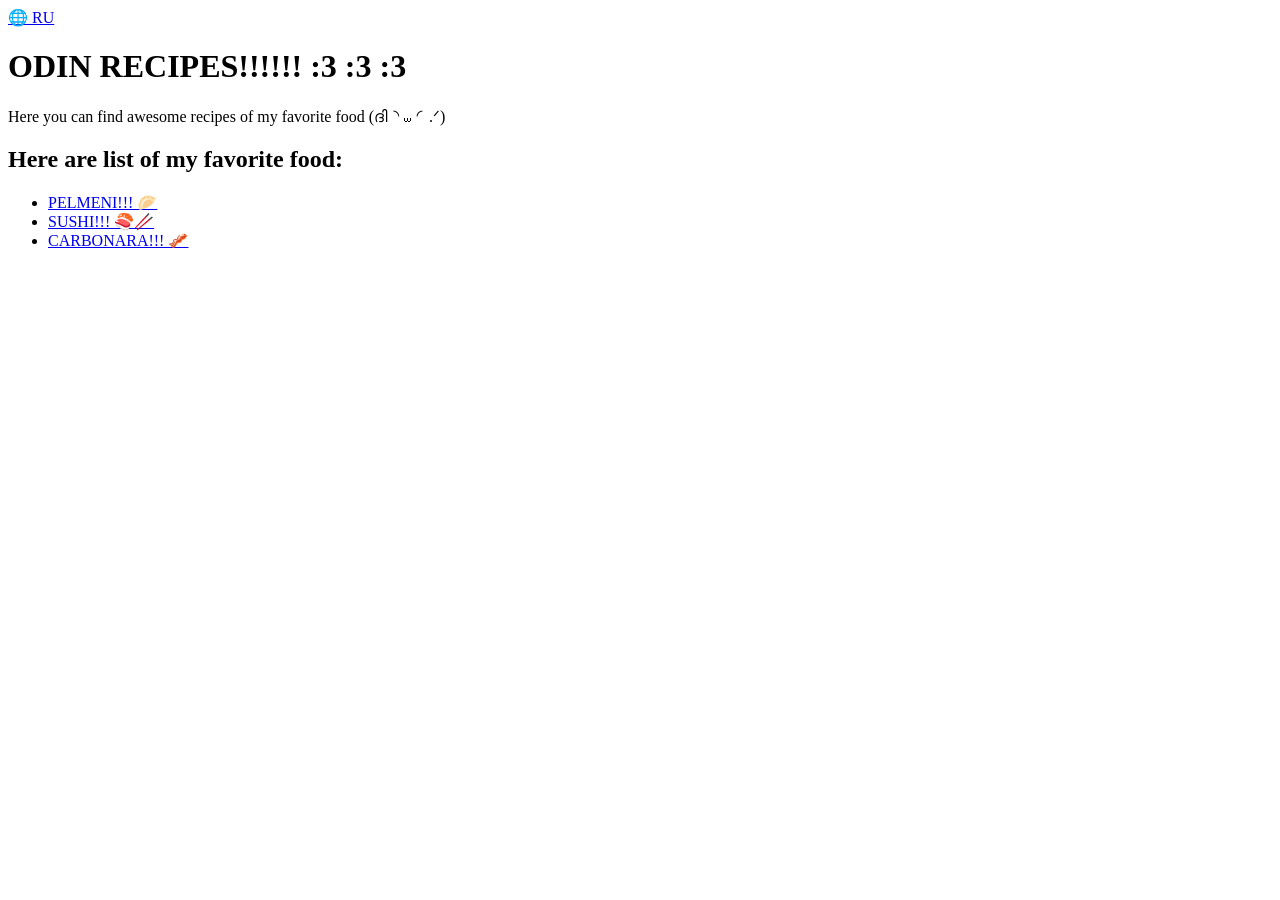
<file: index.html>
<!DOCTYPE html>
<html lang="en">
<head>
    <meta charset="UTF-8">
    <meta name="viewport" content="width=device-width, initial-scale=1.0">
    <title>Odin Recipes!!!!! :3</title>
</head>
<body>
    <a href="ru/index.html">🌐 RU</a>
    <h1>ODIN RECIPES!!!!!! :3 :3 :3</h1>
    <p>Here you can find awesome recipes of my favorite food (ദി◝ ⩊ ◜.ᐟ)</p>
    <h2>Here are list of my favorite food:</h2>
    <ul>
        <li><a href="recipes/pelmeni.html">PELMENI!!! 🥟</a></li>
        <li><a href="recipes/sushi.html">SUSHI!!! 🍣🥢</a></li>
        <li><a href="recipes/carbonara.html">CARBONARA!!! 🥓</a></li>
    </ul>
</body>
</html>
</file>
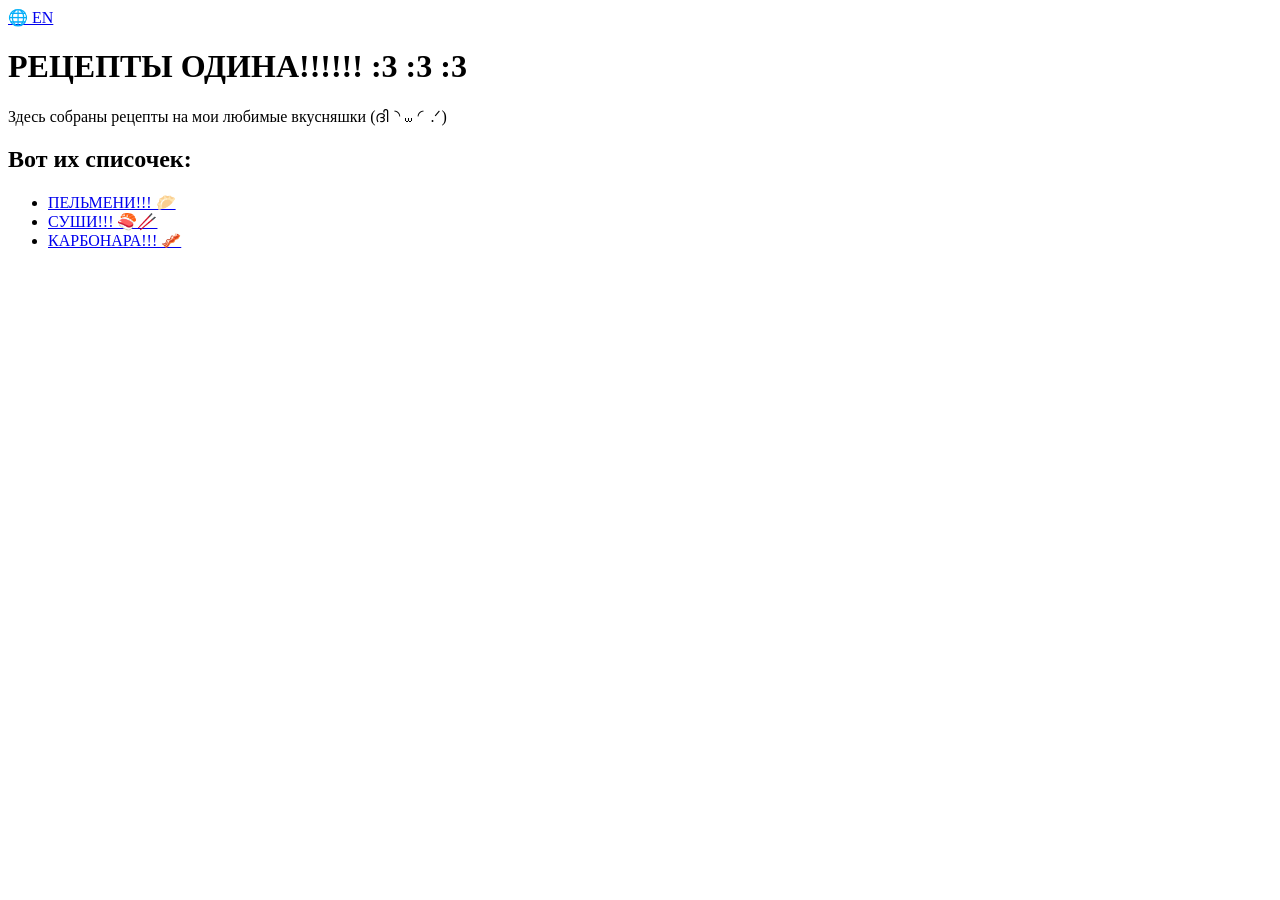
<file: ru/index.html>
<!DOCTYPE html>
<html lang="ru">
<head>
    <meta charset="UTF-8">
    <meta name="viewport" content="width=device-width, initial-scale=1.0">
    <title>Рецепты Одина!!!!! :3</title>
</head>
<body>
    <a href="../index.html">🌐 EN</a>
    <h1>РЕЦЕПТЫ ОДИНА!!!!!! :3 :3 :3</h1>
    <p>Здесь собраны рецепты на мои любимые вкусняшки (ദി◝ ⩊ ◜.ᐟ)</p>
    <h2>Вот их списочек:</h2>
    <ul>
        <li><a href="recipes/pelmeni.html">ПЕЛЬМЕНИ!!! 🥟</a></li>
        <li><a href="recipes/sushi.html">СУШИ!!! 🍣🥢</a></li>
        <li><a href="recipes/carbonara.html">КАРБОНАРА!!! 🥓</a></li>
    </ul>
</body>
</html>
</file>
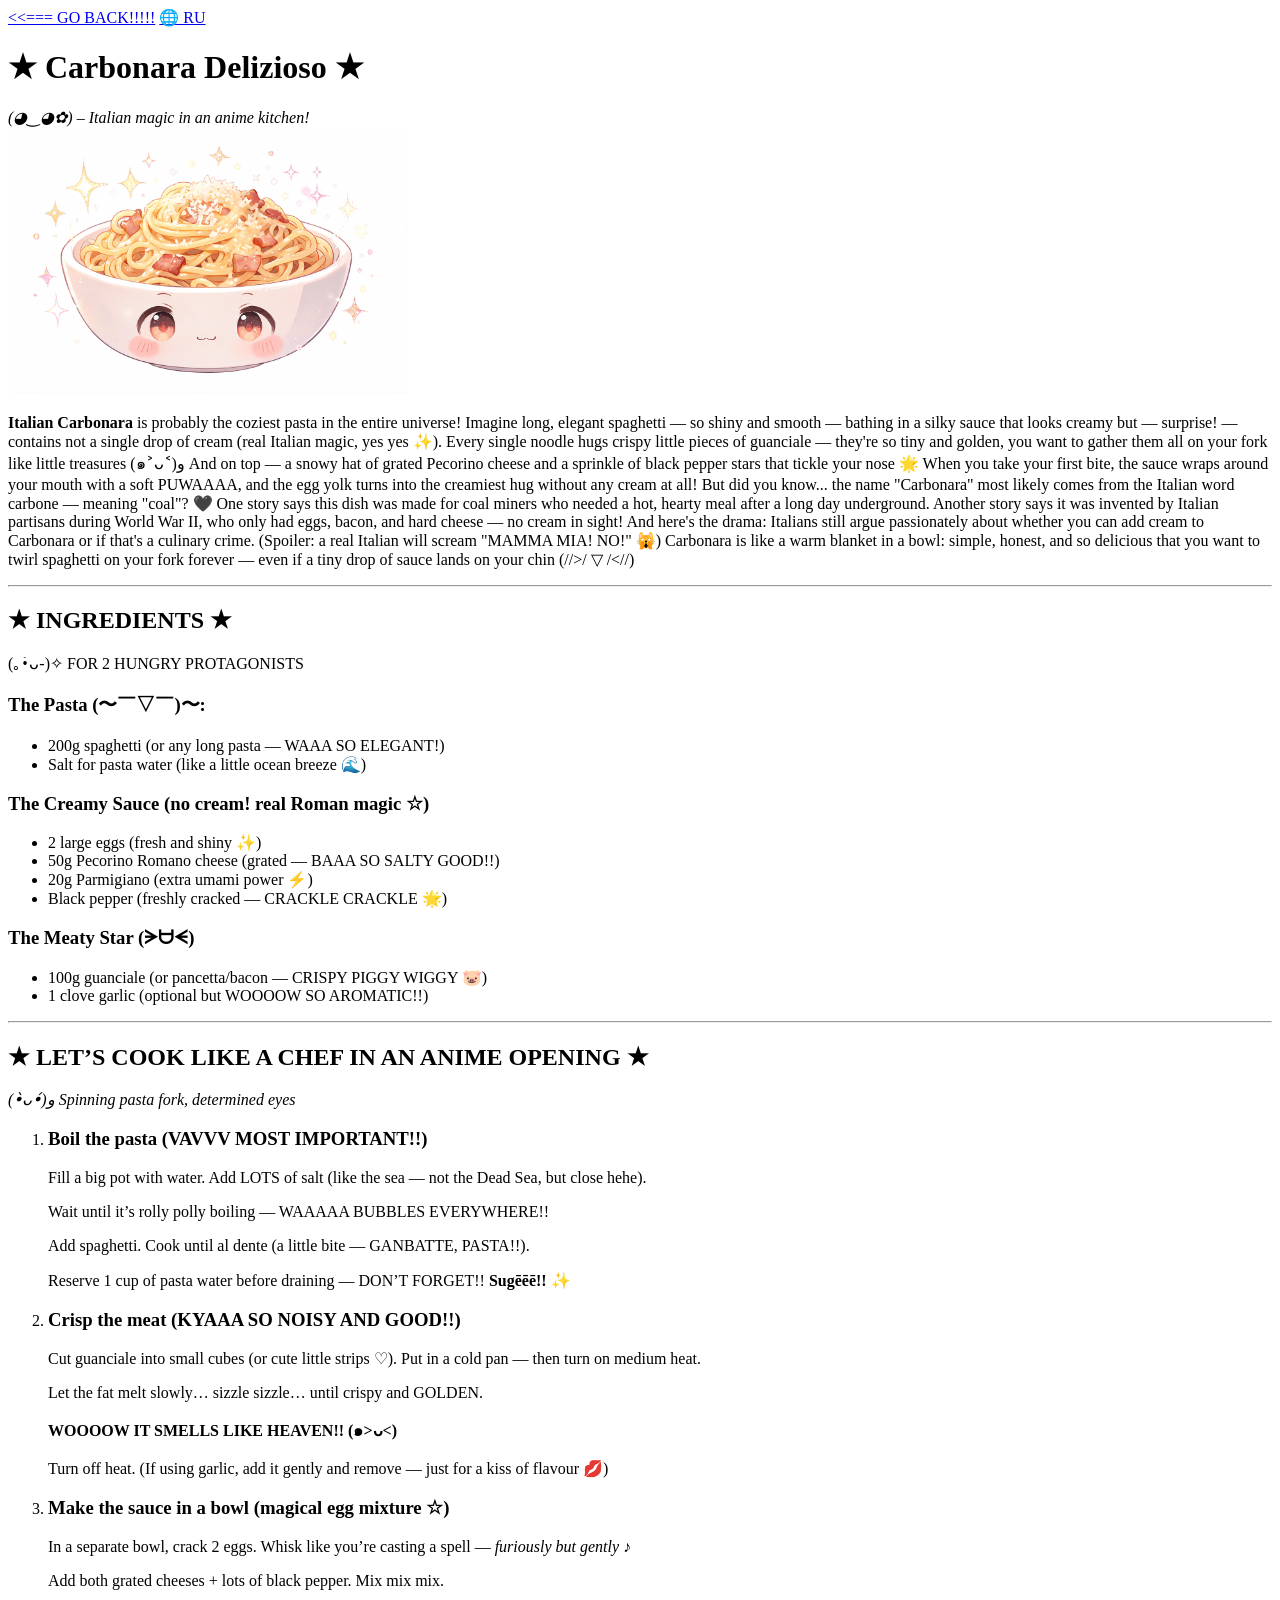
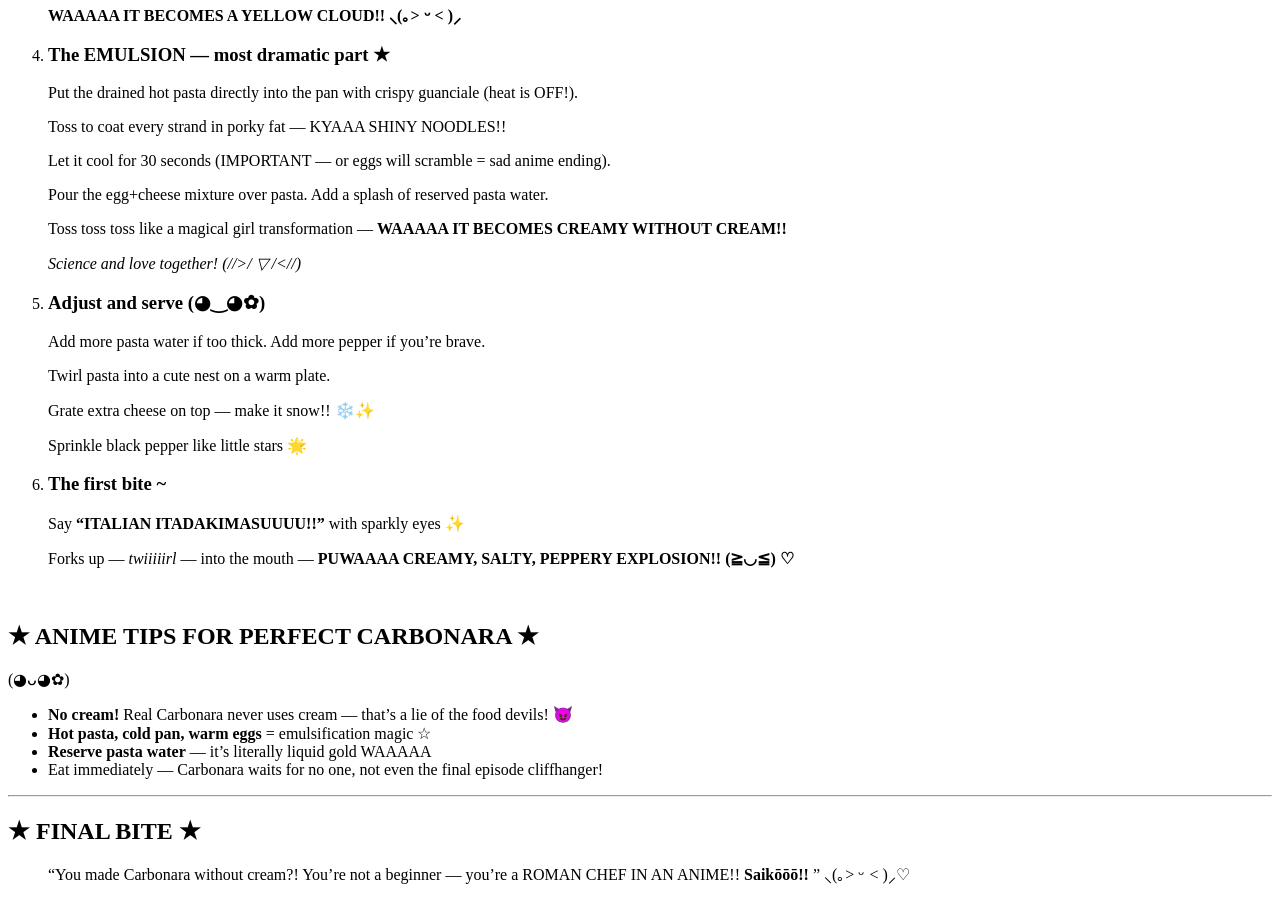
<file: recipes/carbonara.html>
<!DOCTYPE html>
<html lang="en">
<head>
    <meta charset="UTF-8">
    <meta name="viewport" content="width=device-width, initial-scale=1.0">
    <title>CARBONARA!!! 🥓</title>
</head>
<body>
    <a href="../index.html"> &lt;&lt;=== GO BACK!!!!!</a>
    <a href="../ru/recipes/carbonara.html">🌐 RU</a>
    <h1>★ Carbonara Delizioso ★</h1>
    <em>(◕‿◕✿) – Italian magic in an anime kitchen!</em>
    <br>
    <img src="../images/carbonara.png" width="400" alt="Cute anime carbonara!!!!~">
    <br>
    <p><strong>Italian Carbonara</strong> is probably the coziest pasta in the entire universe!
    Imagine long, elegant spaghetti — so shiny and smooth — bathing in a silky sauce that looks
    creamy but — surprise! — contains not a single drop of cream (real Italian magic, yes yes ✨).
    Every single noodle hugs crispy little pieces of guanciale — they're so tiny and golden, you
    want to gather them all on your fork like little treasures (๑˃ᴗ˂)ﻭ And on top — a snowy hat of
    grated Pecorino cheese and a sprinkle of black pepper stars that tickle your nose 🌟 When you
    take your first bite, the sauce wraps around your mouth with a soft PUWAAAA, and the egg yolk
    turns into the creamiest hug without any cream at all! But did you know... the name "Carbonara"
    most likely comes from the Italian word carbone — meaning "coal"? 🖤 One story says this dish
    was made for coal miners who needed a hot, hearty meal after a long day underground. Another
    story says it was invented by Italian partisans during World War II, who only had eggs, bacon,
    and hard cheese — no cream in sight! And here's the drama: Italians still argue passionately
    about whether you can add cream to Carbonara or if that's a culinary crime. (Spoiler: a real
    Italian will scream "MAMMA MIA! NO!" 🙀) Carbonara is like a warm blanket in a bowl: simple,
    honest, and so delicious that you want to twirl spaghetti on your fork forever — even if a
    tiny drop of sauce lands on your chin (&#47;&#47;&gt;&#47; ▽ &#47;&lt;&#47;&#47;)</p>
    
    <hr>

    <h2>★ INGREDIENTS ★</h2>
    <p>(｡•̀ᴗ-)✧ FOR 2 HUNGRY PROTAGONISTS</p>

    <h3>The Pasta (〜￣▽￣)〜:</h3>
    <ul>
        <li>200g spaghetti (or any long pasta — WAAA SO ELEGANT!)</li>
        <li>Salt for pasta water (like a little ocean breeze 🌊)</li>
    </ul>

    <h3>The Creamy Sauce (no cream! real Roman magic ☆)</h3>
    <ul>
        <li>2 large eggs (fresh and shiny ✨)</li>
        <li>50g Pecorino Romano cheese (grated — BAAA SO SALTY GOOD!!)</li>
        <li>20g Parmigiano (extra umami power ⚡)</li>
        <li>Black pepper (freshly cracked — CRACKLE CRACKLE 🌟)</li>
    </ul>

    <h3>The Meaty Star (ᗒᗨᗕ)</h3>
    <ul>
        <li>100g guanciale (or pancetta/bacon — CRISPY PIGGY WIGGY 🐷)</li>
        <li>1 clove garlic (optional but WOOOOW SO AROMATIC!!)</li>
    </ul>

    <hr>

    <h2>★ LET’S COOK LIKE A CHEF IN AN ANIME OPENING ★</h2>
    <p><em>(•̀ᴗ•́)و Spinning pasta fork, determined eyes</em></p>

    <ol>
        <li>
        <h3>Boil the pasta (VAVVV MOST IMPORTANT!!)</h3>
        <p>Fill a big pot with water. Add LOTS of salt (like the sea — not the Dead Sea, but close hehe).</p>
        <p>Wait until it’s rolly polly boiling — WAAAAA BUBBLES EVERYWHERE!!</p>
        <p>Add spaghetti. Cook until al dente (a little bite — GANBATTE, PASTA!!).</p>
        <p>Reserve 1 cup of pasta water before draining — DON’T FORGET!! <strong>Sugēēē!! ✨</strong></p>
        </li>
        <li>
        <h3>Crisp the meat (KYAAA SO NOISY AND GOOD!!)</h3>
        <p>Cut guanciale into small cubes (or cute little strips ♡). Put in a cold pan —
        then turn on medium heat.</p>
        <p>Let the fat melt slowly… sizzle sizzle… until crispy and GOLDEN.</p>
        <p><strong>WOOOOW IT SMELLS LIKE HEAVEN!! (๑&gt;ᴗ&lt;)</strong></p>
        <p>Turn off heat. (If using garlic, add it gently and remove — just for a kiss of flavour 💋)</p>
        </li>
        <li>
        <h3>Make the sauce in a bowl (magical egg mixture ☆)</h3>
        <p>In a separate bowl, crack 2 eggs. Whisk like you’re casting a spell — <em>furiously but gently ♪</em></p>
        <p>Add both grated cheeses + lots of black pepper. Mix mix mix.</p>
        <p><strong>WAAAAA IT BECOMES A YELLOW CLOUD!! ⸜(｡&gt; ᵕ &lt; )⸝</strong></p>
        </li>
        <li>
        <h3>The EMULSION — most dramatic part ★</h3>
        <p>Put the drained hot pasta directly into the pan with crispy guanciale (heat is OFF!).</p>
        <p>Toss to coat every strand in porky fat — KYAAA SHINY NOODLES!!</p>
        <p>Let it cool for 30 seconds (IMPORTANT — or eggs will scramble = sad anime ending).</p>
        <p>Pour the egg+cheese mixture over pasta. Add a splash of reserved pasta water.</p>
        <p>Toss toss toss like a magical girl transformation — <strong>WAAAAA IT BECOMES CREAMY WITHOUT CREAM!!</strong></p>
        <p><em>Science and love together! (&#47;&#47;&gt;&#47; ▽ &#47;&lt;&#47;&#47;)</em></p>
        </li>
        <li>
        <h3>Adjust and serve (◕‿◕✿)</h3>
        <p>Add more pasta water if too thick. Add more pepper if you’re brave.</p>
        <p>Twirl pasta into a cute nest on a warm plate.</p>
        <p>Grate extra cheese on top — make it snow!! ❄️✨</p>
        <p>Sprinkle black pepper like little stars 🌟</p>
        </li>
        <li>
        <h3>The first bite ~</h3>
        <p>Say <strong>“ITALIAN ITADAKIMASUUUU!!”</strong> with sparkly eyes ✨</p>
        <p>Forks up — <em>twiiiiirl</em> — into the mouth — <strong>PUWAAAA CREAMY, SALTY, PEPPERY EXPLOSION!! (≧◡≦) ♡</strong></p>
        </li>
    </ol>

    <br>

    <h2>★ ANIME TIPS FOR PERFECT CARBONARA ★</h2>
    <p>(◕ᴗ◕✿)</p>

    <ul>
        <li><strong>No cream!</strong> Real Carbonara never uses cream — that’s a lie of the food devils! 😈</li>
        <li><strong>Hot pasta, cold pan, warm eggs</strong> = emulsification magic ☆</li>
        <li><strong>Reserve pasta water</strong> — it’s literally liquid gold WAAAAA</li>
        <li>Eat immediately — Carbonara waits for no one, not even the final episode cliffhanger!</li>
    </ul>

    <hr>

    <h2>★ FINAL BITE ★</h2>
    <blockquote>“You made Carbonara without cream?! You’re not a beginner — you’re a ROMAN CHEF IN AN ANIME!!
    <strong>Saikōōō!!</strong> ” ⸜(｡&gt; ᵕ &lt; )⸝♡</blockquote>
</body>
</html>
</file>
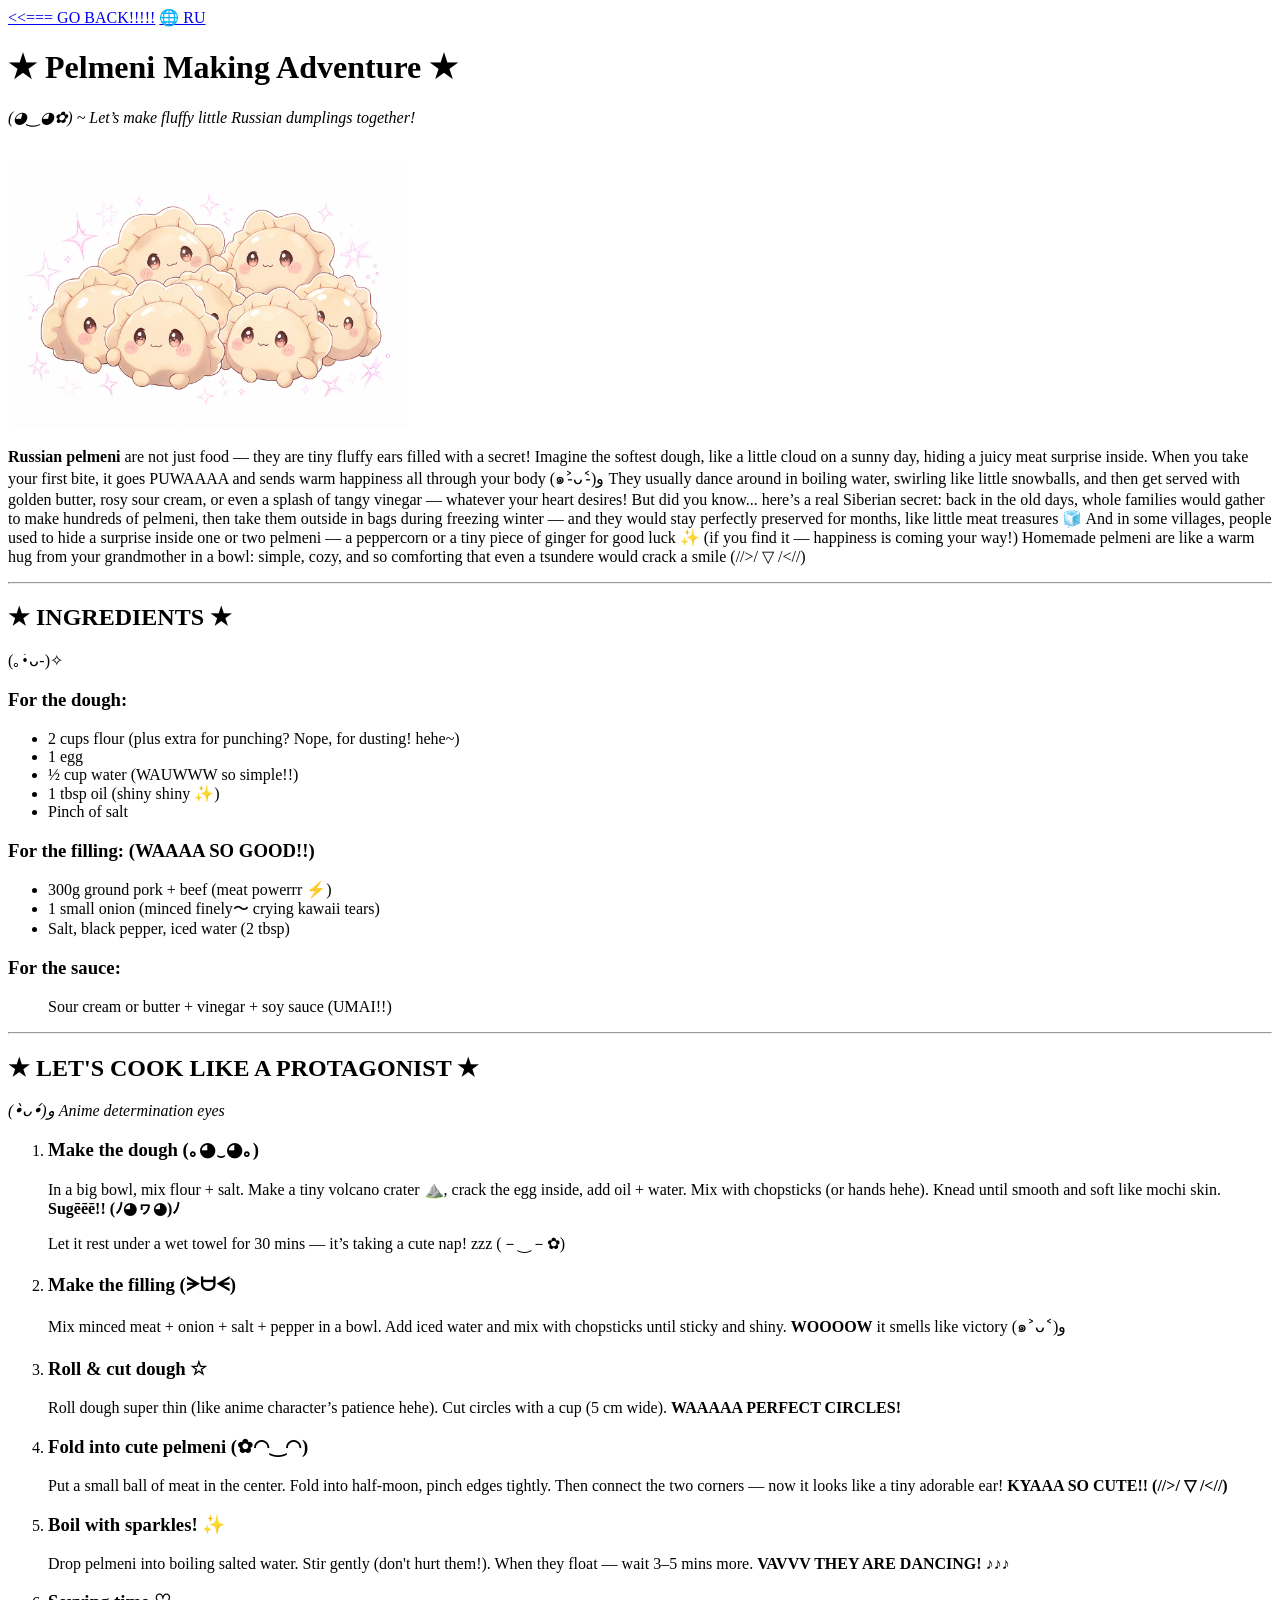
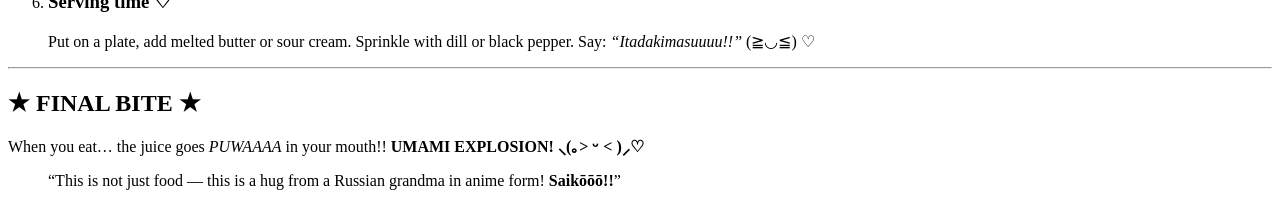
<file: recipes/pelmeni.html>
<!DOCTYPE html>
<html lang="en">
<head>
    <meta charset="UTF-8">
    <meta name="viewport" content="width=device-width, initial-scale=1.0">
    <title>PELMENI!!! 🥟</title>
</head>
<body>
    <a href="../index.html"> &lt;&lt;=== GO BACK!!!!!</a>
    <a href="../ru/recipes/pelmeni.html">🌐 RU</a>
    <h1>★ Pelmeni Making Adventure ★</h1>
    <p><em>(◕‿◕✿) ~ Let’s make fluffy little Russian dumplings together!</em></p>
    <br>
    <img src="../images/pelmeni.png" width="400" alt="Cute anime pelmeni!!!!!!~">
    <br>
    <p><strong>Russian pelmeni</strong> are not just food — they are tiny fluffy ears
    filled with a secret! Imagine the softest dough, like a little cloud on a sunny day,
    hiding a juicy meat surprise inside. When you take your first bite, it goes PUWAAAA
    and sends warm happiness all through your body (๑˃̵ᴗ˂̵)و They usually dance around in
    boiling water, swirling like little snowballs, and then get served with golden butter,
    rosy sour cream, or even a splash of tangy vinegar — whatever your heart desires!
    But did you know... here’s a real Siberian secret: back in the old days, whole families
    would gather to make hundreds of pelmeni, then take them outside in bags during freezing
    winter — and they would stay perfectly preserved for months, like little meat treasures
    🧊 And in some villages, people used to hide a surprise inside one or two pelmeni —
    a peppercorn or a tiny piece of ginger for good luck ✨ (if you find it — happiness is
    coming your way!) Homemade pelmeni are like a warm hug from your grandmother in a bowl:
    simple, cozy, and so comforting that even a tsundere would crack a smile (&#47;&#47;&gt;&#47; ▽ &#47;&lt;&#47;&#47;)</p>

    <hr>

    <h2>★ INGREDIENTS ★</h2>
    <p>(｡•̀ᴗ-)✧</p>

    <h3>For the dough:</h3>
    <ul>
        <li>2 cups flour (plus extra for punching? Nope, for dusting! hehe~)</li>
        <li>1 egg</li>
        <li>½ cup water (WAUWWW so simple!!)</li>
        <li>1 tbsp oil (shiny shiny ✨)</li>
        <li>Pinch of salt</li>
    </ul>

    <h3>For the filling: (WAAAA SO GOOD!!)</h3>
    <ul>
        <li>300g ground pork + beef (meat powerrr ⚡)</li>
        <li>1 small onion (minced finely〜 crying kawaii tears)</li>
        <li>Salt, black pepper, iced water (2 tbsp)</li>
    </ul>

    <h3>For the sauce:</h3>
    <ul>
        Sour cream or butter + vinegar + soy sauce (UMAI!!)
    </ul>

    <hr>

    <h2>★ LET'S COOK LIKE A PROTAGONIST ★</h2>
    <p><em>(•̀ᴗ•́)و Anime determination eyes</em></p>
    <ol>
        <li>
        <h3>Make the dough (｡◕‿◕｡)</h3>
        <p>In a big bowl, mix flour + salt. Make a tiny volcano crater ⛰️, crack the egg inside,
        add oil + water. Mix with chopsticks (or hands hehe). Knead until smooth and soft like
        mochi skin. <strong>Sugēēē!! (ﾉ◕ヮ◕)ﾉ</strong></p>
        <p>Let it rest under a wet towel for 30 mins — it’s taking a cute nap! zzz (－‿－✿)</p>
        </li>

        <li>
            <h3>Make the filling (ᗒᗨᗕ)</h3>
            <p>Mix minced meat + onion + salt + pepper in a bowl. Add iced water and mix with
            chopsticks until sticky and shiny. <strong>WOOOOW</strong> it smells like victory (๑˃ᴗ˂)ﻭ</p>
        </li>

        <li>
            <h3>Roll & cut dough ☆</h3>
            <p>Roll dough super thin (like anime character’s patience hehe). Cut circles
            with a cup (5 cm wide). <strong>WAAAAA PERFECT CIRCLES!</strong></p>
        </li>

        <li>
            <h3>Fold into cute pelmeni (✿◠‿◠)</h3>
            <p>Put a small ball of meat in the center. Fold into half-moon, pinch edges
            tightly. Then connect the two corners — now it looks like a tiny adorable ear!
            <strong>KYAAA SO CUTE!! (&#47;&#47;&gt;&#47; ▽ &#47;&lt;&#47;&#47;)</strong></p>
            <!-- Yeah this is actually how kaomoji (//>/ ▽ /<//) looks like -->
        </li>

        <li>
            <h3>Boil with sparkles! ✨</h3>
            <p>Drop pelmeni into boiling salted water. Stir gently (don't hurt them!).
            When they float — wait 3–5 mins more. <strong>VAVVV THEY ARE DANCING! ♪♪♪</strong></p>
        </li>

        <li>
            <h3>Serving time ♡</h3>
            <p>Put on a plate, add melted butter or sour cream. Sprinkle with dill or black pepper.
            Say: <em>“Itadakimasuuuu!!”</em> (≧◡≦) ♡</p>
        </li>
    </ol>

    <hr>

    <h2>★ FINAL BITE ★</h2>
    <p>When you eat… the juice goes <em>PUWAAAA</em> in your mouth!!
    <strong>UMAMI EXPLOSION! ⸜(｡&gt; ᵕ &lt; )⸝♡</strong></p>

    <blockquote>“This is not just food — this is a hug from a Russian grandma in anime form!
    <strong>Saikōōō!!</strong>”</blockquote>

</body>
</html>
</file>
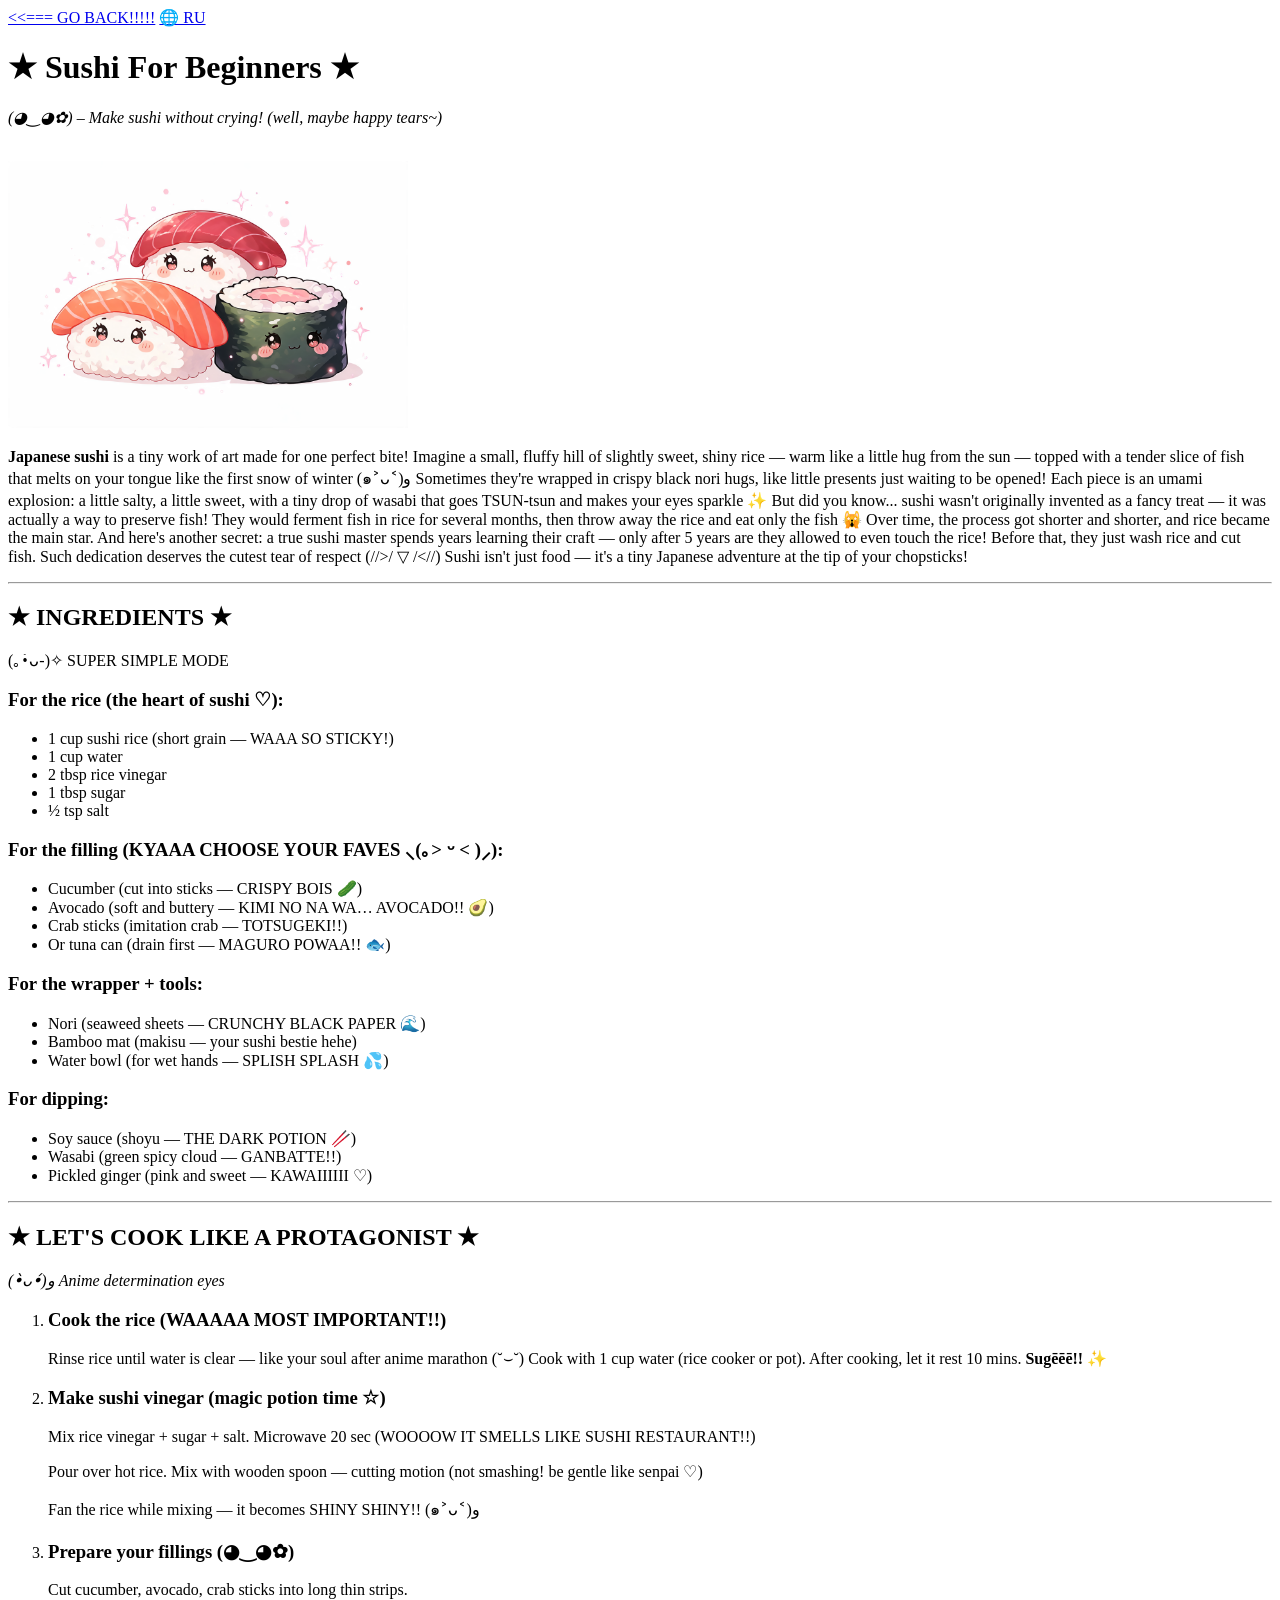
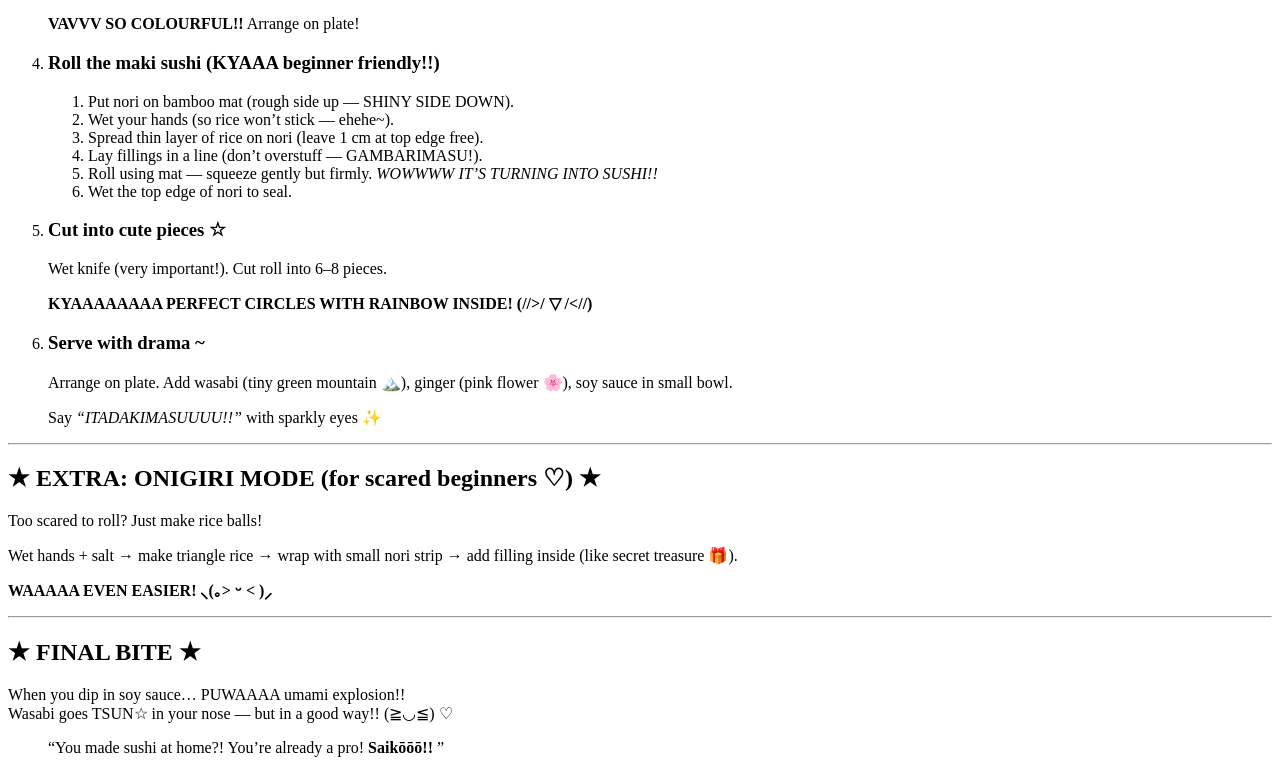
<file: recipes/sushi.html>
<!DOCTYPE html>
<html lang="en">
<head>
    <meta charset="UTF-8">
    <meta name="viewport" content="width=device-width, initial-scale=1.0">
    <title>SUSHI!!! 🍣🥢</title>
</head>
<body>
    <a href="../index.html"> &lt;&lt;=== GO BACK!!!!!</a>
    <a href="../ru/recipes/sushi.html">🌐 RU</a>
    <h1>★ Sushi For Beginners ★</h1>
    <p><em>(◕‿◕✿) – Make sushi without crying! (well, maybe happy tears~)</em></p>
    <br>
    <img src="../images/sushi.png" width="400" alt="Cute anime sushi!!!!!~">
    <br>
    <p><strong>Japanese sushi</strong> is a tiny work of art made for one perfect bite!
    Imagine a small, fluffy hill of slightly sweet, shiny rice — warm like a little hug
    from the sun — topped with a tender slice of fish that melts on your tongue like the
    first snow of winter (๑˃ᴗ˂)ﻭ Sometimes they're wrapped in crispy black nori hugs, like
    little presents just waiting to be opened! Each piece is an umami explosion: a little
    salty, a little sweet, with a tiny drop of wasabi that goes TSUN-tsun and makes your
    eyes sparkle ✨ But did you know... sushi wasn't originally invented as a fancy treat —
    it was actually a way to preserve fish! They would ferment fish in rice for several months,
    then throw away the rice and eat only the fish 🙀 Over time, the process got shorter and
    shorter, and rice became the main star. And here's another secret: a true sushi master
    spends years learning their craft — only after 5 years are they allowed to even touch the
    rice! Before that, they just wash rice and cut fish. Such dedication deserves the cutest
    tear of respect (&#47;&#47;&gt;&#47; ▽ &#47;&lt;&#47;&#47;) Sushi isn't just food — it's
    a tiny Japanese adventure at the tip of your chopsticks!</p>

    <hr>

    <h2>★ INGREDIENTS ★</h2>
    <p>(｡•̀ᴗ-)✧ SUPER SIMPLE MODE</p>

    <h3>For the rice (the heart of sushi ♡):</h3>
    <ul>
        <li>1 cup sushi rice (short grain — WAAA SO STICKY!)</li>
        <li>1 cup water</li>
        <li>2 tbsp rice vinegar</li>
        <li>1 tbsp sugar</li>
        <li>½ tsp salt</li>
    </ul>

    <h3>For the filling (KYAAA CHOOSE YOUR FAVES ⸜(｡&gt; ᵕ &lt; )⸝):</h3>
    <ul>
        <li>Cucumber (cut into sticks — CRISPY BOIS 🥒)</li>
        <li>Avocado (soft and buttery — KIMI NO NA WA… AVOCADO!! 🥑)</li>
        <li>Crab sticks (imitation crab — TOTSUGEKI!!)</li>
        <li>Or tuna can (drain first — MAGURO POWAA!! 🐟)</li>
    </ul>

    <h3>For the wrapper + tools:</h3>
    <ul>
        <li>Nori (seaweed sheets — CRUNCHY BLACK PAPER 🌊)</li>
        <li>Bamboo mat (makisu — your sushi bestie hehe)</li>
        <li>Water bowl (for wet hands — SPLISH SPLASH 💦)</li>
    </ul>

    <h3>For dipping:</h3>
    <ul>
        <li>Soy sauce (shoyu — THE DARK POTION 🥢)</li>
        <li>Wasabi (green spicy cloud — GANBATTE!!)</li>
        <li>Pickled ginger (pink and sweet — KAWAIIIIII ♡)</li>
    </ul>

    <hr>

    <h2>★ LET'S COOK LIKE A PROTAGONIST ★</h2>
    <p><em>(•̀ᴗ•́)و Anime determination eyes</em></p>
    <ol>
        <li>
        <h3>Cook the rice (WAAAAA MOST IMPORTANT!!)</h3>
        <p>Rinse rice until water is clear — like your soul after anime marathon (˘⌣˘)
        Cook with 1 cup water (rice cooker or pot). After cooking, let it rest 10 mins.
        <strong>Sugēēē!! ✨</strong></p>
        </li>

        <li>
        <h3>Make sushi vinegar (magic potion time ☆)</h3>
        <p>Mix rice vinegar + sugar + salt. Microwave 20 sec (WOOOOW IT SMELLS LIKE SUSHI RESTAURANT!!)</p>
        <p>Pour over hot rice. Mix with wooden spoon — cutting motion (not smashing! be gentle like senpai ♡)</p>
        <p>Fan the rice while mixing — it becomes SHINY SHINY!! (๑˃ᴗ˂)ﻭ</p>
        </li>

        <li>
        <h3>Prepare your fillings (◕‿◕✿)</h3>
        <p>Cut cucumber, avocado, crab sticks into long thin strips.</p>
        <p><strong>VAVVV SO COLOURFUL!!</strong> Arrange on plate!</p>
        </li>

        <li>
        <h3>Roll the maki sushi (KYAAA beginner friendly!!)</h3>
            <ol>
                <li>Put nori on bamboo mat (rough side up — SHINY SIDE DOWN).</li>
                <li>Wet your hands (so rice won’t stick — ehehe~).</li>
                <li>Spread thin layer of rice on nori (leave 1 cm at top edge free).</li>
                <li>Lay fillings in a line (don’t overstuff — GAMBARIMASU!).</li>
                <li>Roll using mat — squeeze gently but firmly. <em>WOWWWW IT’S TURNING INTO SUSHI!!</em></li>
                <li>Wet the top edge of nori to seal.</li>
            </ol>
        </li>

        <li>
        <h3>Cut into cute pieces ☆</h3>
        <p>Wet knife (very important!). Cut roll into 6–8 pieces.</p>
        <p><strong>KYAAAAAAAA PERFECT CIRCLES WITH RAINBOW INSIDE! (&#47;&#47;&gt;&#47; ▽ &#47;&lt;&#47;&#47;)</strong></p>
        </li>

        <li>
        <h3>Serve with drama ~</h3>
        <p>Arrange on plate. Add wasabi (tiny green mountain 🏔️), ginger (pink flower 🌸), soy sauce in small bowl.</p>
        <p>Say <em>“ITADAKIMASUUUU!!”</em> with sparkly eyes ✨</p>
        </li>
    </ol>

    <hr>

    <h2>★ EXTRA: ONIGIRI MODE (for scared beginners ♡) ★</h2>

    <p>Too scared to roll? Just make rice balls!</p>
    <p>Wet hands + salt → make triangle rice → wrap with small nori strip → add filling inside (like secret treasure 🎁).</p>
    <p><strong>WAAAAA EVEN EASIER! ⸜(｡&gt; ᵕ &lt; )⸝</strong></p>

    <hr>

    <h2>★ FINAL BITE ★</h2>
    <p>When you dip in soy sauce… PUWAAAA umami explosion!!<br>
    Wasabi goes TSUN☆ in your nose — but in a good way!! (≧◡≦) ♡</p>

    <blockquote>“You made sushi at home?! You’re already a pro! <strong>Saikōōō!!</strong> ”</blockquote>
</body>
</html>
</file>
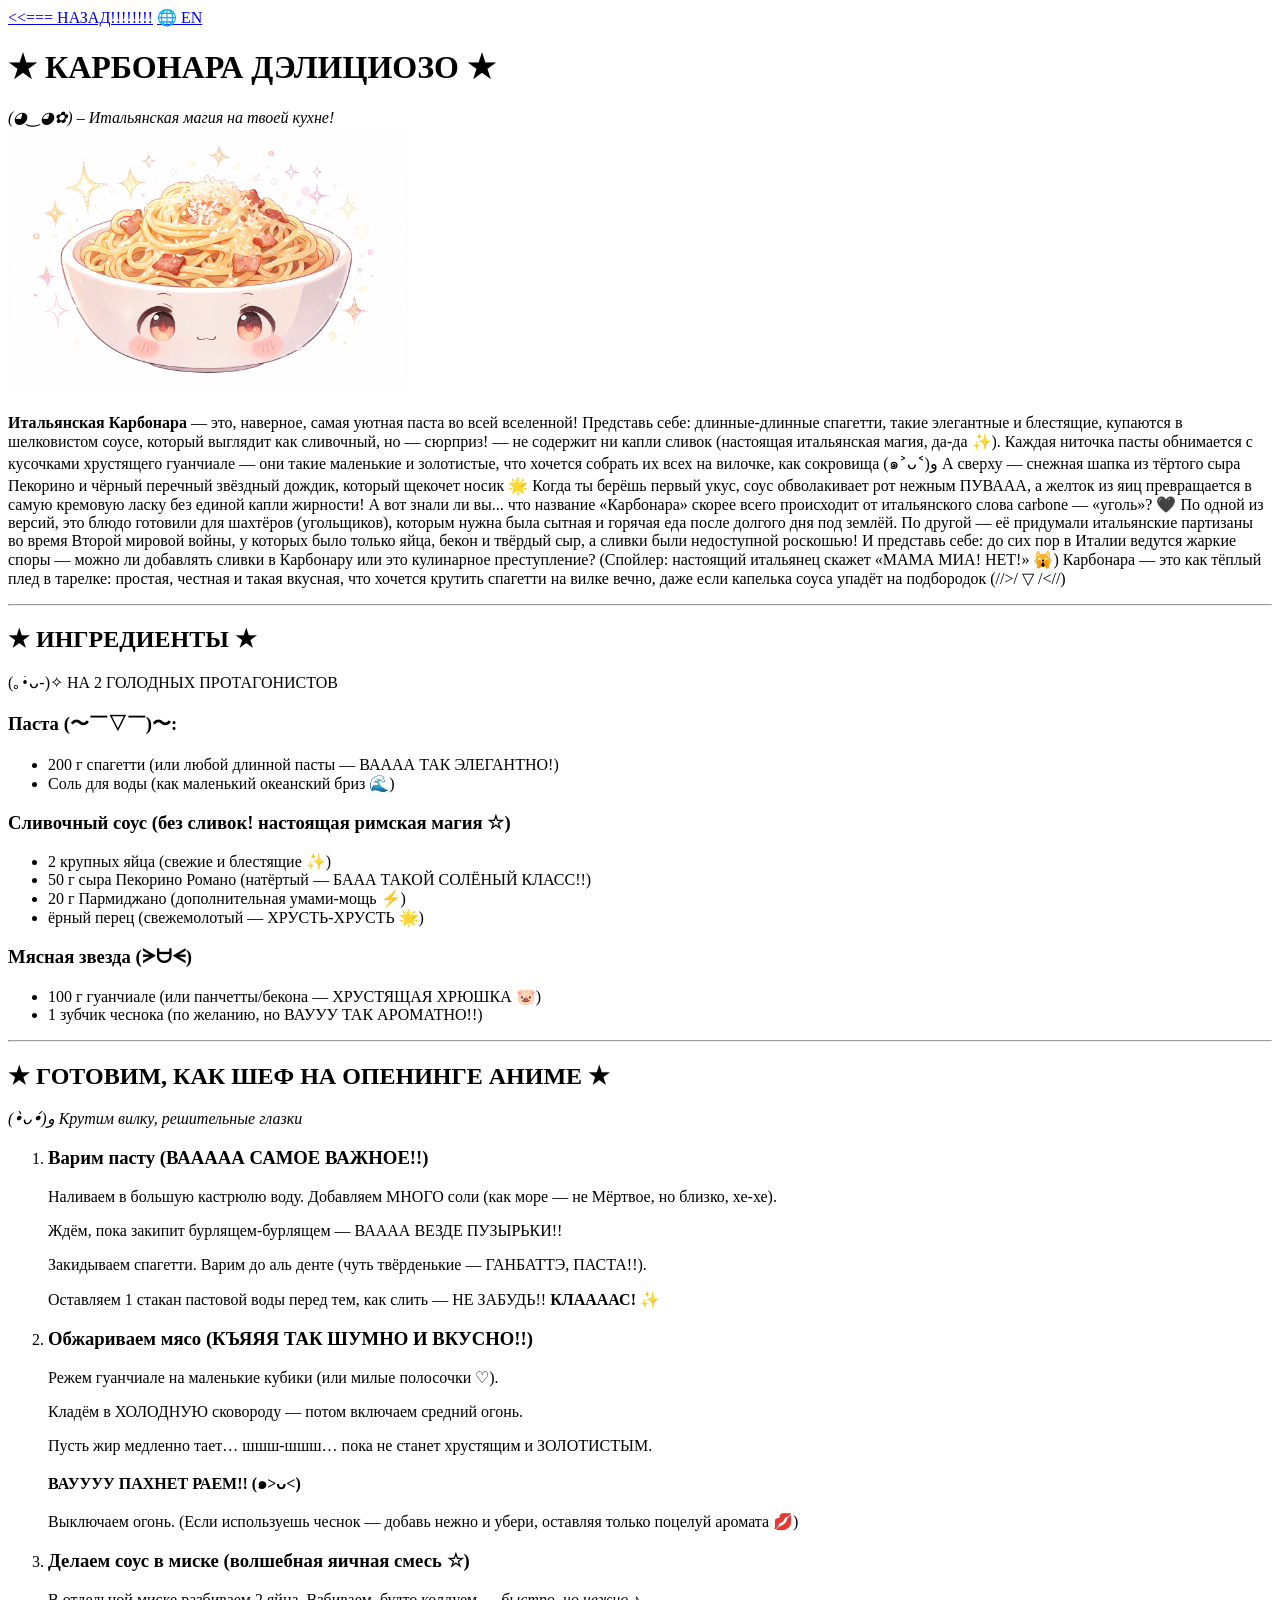
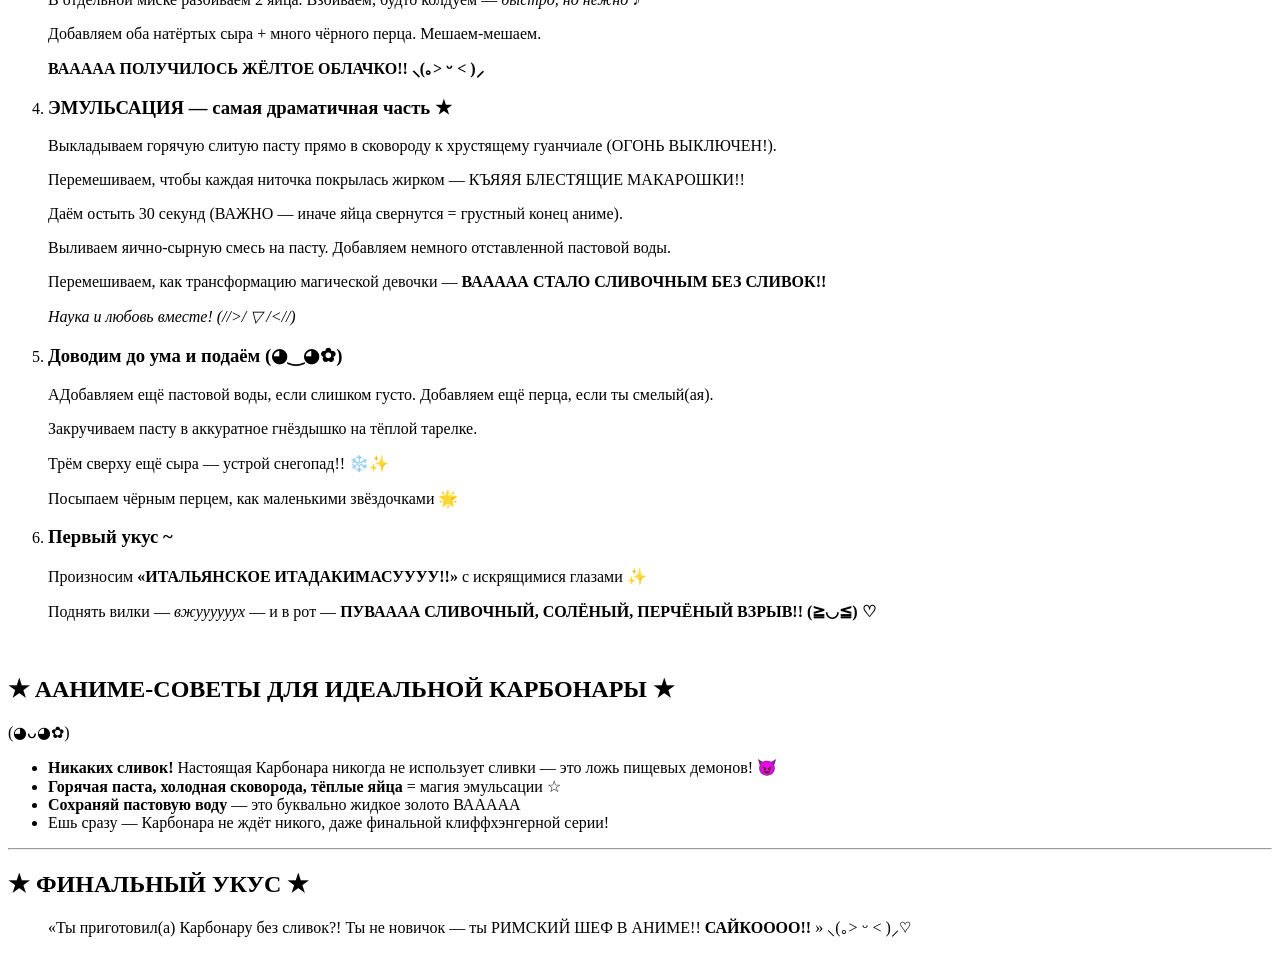
<file: ru/recipes/carbonara.html>
<!DOCTYPE html>
<html lang="ru">
<head>
    <meta charset="UTF-8">
    <meta name="viewport" content="width=device-width, initial-scale=1.0">
    <title>CARBONARA!!! 🥓</title>
</head>
<body>
    <a href="../index.html"> &lt;&lt;=== НАЗАД!!!!!!!!</a>
    <a href="../../recipes/carbonara.html">🌐 EN</a>
    <h1>★ КАРБОНАРА ДЭЛИЦИОЗО ★</h1>
    <em>(◕‿◕✿) – Итальянская магия на твоей кухне!</em>
    <br>
    <img src="../../images/carbonara.png" width="400" alt="Милая аниме карбонара!!!!!~">
    <br>
    <p><strong>Итальянская Карбонара</strong> — это, наверное, самая уютная паста во всей
    вселенной! Представь себе: длинные-длинные спагетти, такие элегантные и блестящие, купаются
    в шелковистом соусе, который выглядит как сливочный, но — сюрприз! — не содержит ни капли
    сливок (настоящая итальянская магия, да-да ✨). Каждая ниточка пасты обнимается с кусочками
    хрустящего гуанчиале — они такие маленькие и золотистые, что хочется собрать их всех на
    вилочке, как сокровища (๑˃ᴗ˂)ﻭ А сверху — снежная шапка из тёртого сыра Пекорино и чёрный
    перечный звёздный дождик, который щекочет носик 🌟 Когда ты берёшь первый укус, соус обволакивает
    рот нежным ПУВААА, а желток из яиц превращается в самую кремовую ласку без единой капли жирности!
    А вот знали ли вы... что название «Карбонара» скорее всего происходит от итальянского слова
    carbone — «уголь»? 🖤 По одной из версий, это блюдо готовили для шахтёров (угольщиков), которым
    нужна была сытная и горячая еда после долгого дня под землёй. По другой — её придумали итальянские
    партизаны во время Второй мировой войны, у которых было только яйца, бекон и твёрдый сыр, а сливки
    были недоступной роскошью! И представь себе: до сих пор в Италии ведутся жаркие споры — можно ли
    добавлять сливки в Карбонару или это кулинарное преступление? (Спойлер: настоящий итальянец скажет
    «МАМА МИА! НЕТ!» 🙀) Карбонара — это как тёплый плед в тарелке: простая, честная и такая вкусная,
    что хочется крутить спагетти на вилке вечно, даже если капелька соуса упадёт на подбородок (&#47;&#47;&gt;&#47; ▽ &#47;&lt;&#47;&#47;)</p>


    <hr>

    <h2>★ ИНГРЕДИЕНТЫ ★</h2>
    <p>(｡•̀ᴗ-)✧ НА 2 ГОЛОДНЫХ ПРОТАГОНИСТОВ</p>

    <h3>Паста (〜￣▽￣)〜:</h3>
    <ul>
        <li>200 г спагетти (или любой длинной пасты — ВАААА ТАК ЭЛЕГАНТНО!)</li>
        <li>Соль для воды (как маленький океанский бриз 🌊)</li>
    </ul>

    <h3>Сливочный соус (без сливок! настоящая римская магия ☆)</h3>
    <ul>
        <li>2 крупных яйца (свежие и блестящие ✨)</li>
        <li>50 г сыра Пекорино Романо (натёртый — БААА ТАКОЙ СОЛЁНЫЙ КЛАСС!!)</li>
        <li>20 г Пармиджано (дополнительная умами-мощь ⚡)</li>
        <li>ёрный перец (свежемолотый — ХРУСТЬ-ХРУСТЬ 🌟)</li>
    </ul>

    <h3>Мясная звезда (ᗒᗨᗕ)</h3>
    <ul>
        <li>100 г гуанчиале (или панчетты/бекона — ХРУСТЯЩАЯ ХРЮШКА 🐷)</li>
        <li>1 зубчик чеснока (по желанию, но ВАУУУ ТАК АРОМАТНО!!)</li>
    </ul>

    <hr>

    <h2>★ ГОТОВИМ, КАК ШЕФ НА ОПЕНИНГЕ АНИМЕ ★</h2>
    <p><em>(•̀ᴗ•́)و Крутим вилку, решительные глазки</em></p>

    <ol>
        <li>
        <h3>Варим пасту (ВААААА САМОЕ ВАЖНОЕ!!)</h3>
        <p>Наливаем в большую кастрюлю воду. Добавляем МНОГО соли (как море — не Мёртвое, но близко, хе-хе).</p>
        <p>Ждём, пока закипит бурлящем-бурлящем — ВАААА ВЕЗДЕ ПУЗЫРЬКИ!!</p>
        <p>Закидываем спагетти. Варим до аль денте (чуть твёрденькие — ГАНБАТТЭ, ПАСТА!!).</p>
        <p>Оставляем 1 стакан пастовой воды перед тем, как слить — НЕ ЗАБУДЬ!! <strong>КЛААААС!</strong> ✨</p>
        </li>
        <li>
        <h3>Обжариваем мясо (КЪЯЯЯ ТАК ШУМНО И ВКУСНО!!)</h3>
        <p>Режем гуанчиале на маленькие кубики (или милые полосочки ♡).</p>
        <p>Кладём в ХОЛОДНУЮ сковороду — потом включаем средний огонь.</p>
        <p>Пусть жир медленно тает… шшш-шшш… пока не станет хрустящим и ЗОЛОТИСТЫМ.</p>
        <p><strong>ВАУУУУ ПАХНЕТ РАЕМ!! (๑&gt;ᴗ&lt;)</strong></p>
        <p>Выключаем огонь. (Если используешь чеснок — добавь нежно и убери, оставляя только поцелуй аромата 💋)</p>
        </li>
        <li>
        <h3>Делаем соус в миске (волшебная яичная смесь ☆)</h3>
        <p>В отдельной миске разбиваем 2 яйца. Взбиваем, будто колдуем — <em>быстро, но нежно ♪</em></p>
        <p>Добавляем оба натёртых сыра + много чёрного перца. Мешаем-мешаем.</p>
        <p><strong>ВААААА ПОЛУЧИЛОСЬ ЖЁЛТОЕ ОБЛАЧКО!! ⸜(｡&gt; ᵕ &lt; )⸝</strong></p>
        </li>
        <li>
        <h3>ЭМУЛЬСАЦИЯ — самая драматичная часть ★</h3>
        <p>Выкладываем горячую слитую пасту прямо в сковороду к хрустящему гуанчиале (ОГОНЬ ВЫКЛЮЧЕН!).</p>
        <p>Перемешиваем, чтобы каждая ниточка покрылась жирком — КЪЯЯЯ БЛЕСТЯЩИЕ МАКАРОШКИ!!</p>
        <p>Даём остыть 30 секунд (ВАЖНО — иначе яйца свернутся = грустный конец аниме).</p>
        <p>Выливаем яично-сырную смесь на пасту. Добавляем немного отставленной пастовой воды.</p>
        <p>Перемешиваем, как трансформацию магической девочки — <strong>ВААААА СТАЛО СЛИВОЧНЫМ БЕЗ СЛИВОК!!</strong></p>
        <p><em>Наука и любовь вместе! (&#47;&#47;&gt;&#47; ▽ &#47;&lt;&#47;&#47;)</em></p>
        </li>
        <li>
        <h3>Доводим до ума и подаём (◕‿◕✿)</h3>
        <p>AДобавляем ещё пастовой воды, если слишком густо. Добавляем ещё перца, если ты смелый(ая).</p>
        <p>Закручиваем пасту в аккуратное гнёздышко на тёплой тарелке.</p>
        <p>Трём сверху ещё сыра — устрой снегопад!! ❄️✨</p>
        <p>Посыпаем чёрным перцем, как маленькими звёздочками 🌟</p>
        </li>
        <li>
        <h3>Первый укус ~</h3>
        <p>Произносим <strong>«ИТАЛЬЯНСКОЕ ИТАДАКИМАСУУУУ!!»</strong> с искрящимися глазами ✨</p>
        <p>Поднять вилки — <em>вжуууууух</em> — и в рот — <strong>ПУВАААА СЛИВОЧНЫЙ, СОЛЁНЫЙ, ПЕРЧЁНЫЙ ВЗРЫВ!! (≧◡≦) ♡</strong></p>
        </li>
    </ol>

    <br>

    <h2>★ AАНИМЕ-СОВЕТЫ ДЛЯ ИДЕАЛЬНОЙ КАРБОНАРЫ ★</h2>
    <p>(◕ᴗ◕✿)</p>

    <ul>
        <li><strong>Никаких сливок!</strong> Настоящая Карбонара никогда не использует сливки — это ложь пищевых демонов! 😈</li>
        <li><strong>Горячая паста, холодная сковорода, тёплые яйца</strong> = магия эмульсации ☆</li>
        <li><strong>Сохраняй пастовую воду</strong> — это буквально жидкое золото ВААААА</li>
        <li>Ешь сразу — Карбонара не ждёт никого, даже финальной клиффхэнгерной серии!</li>
    </ul>

    <hr>

    <h2>★ ФИНАЛЬНЫЙ УКУС ★</h2>
    <blockquote>«Ты приготовил(а) Карбонару без сливок?! Ты не новичок — ты РИМСКИЙ ШЕФ В АНИМЕ!!
    <strong>САЙКОООО!!</strong> » ⸜(｡&gt; ᵕ &lt; )⸝♡</blockquote>
</body>
</html>
</file>
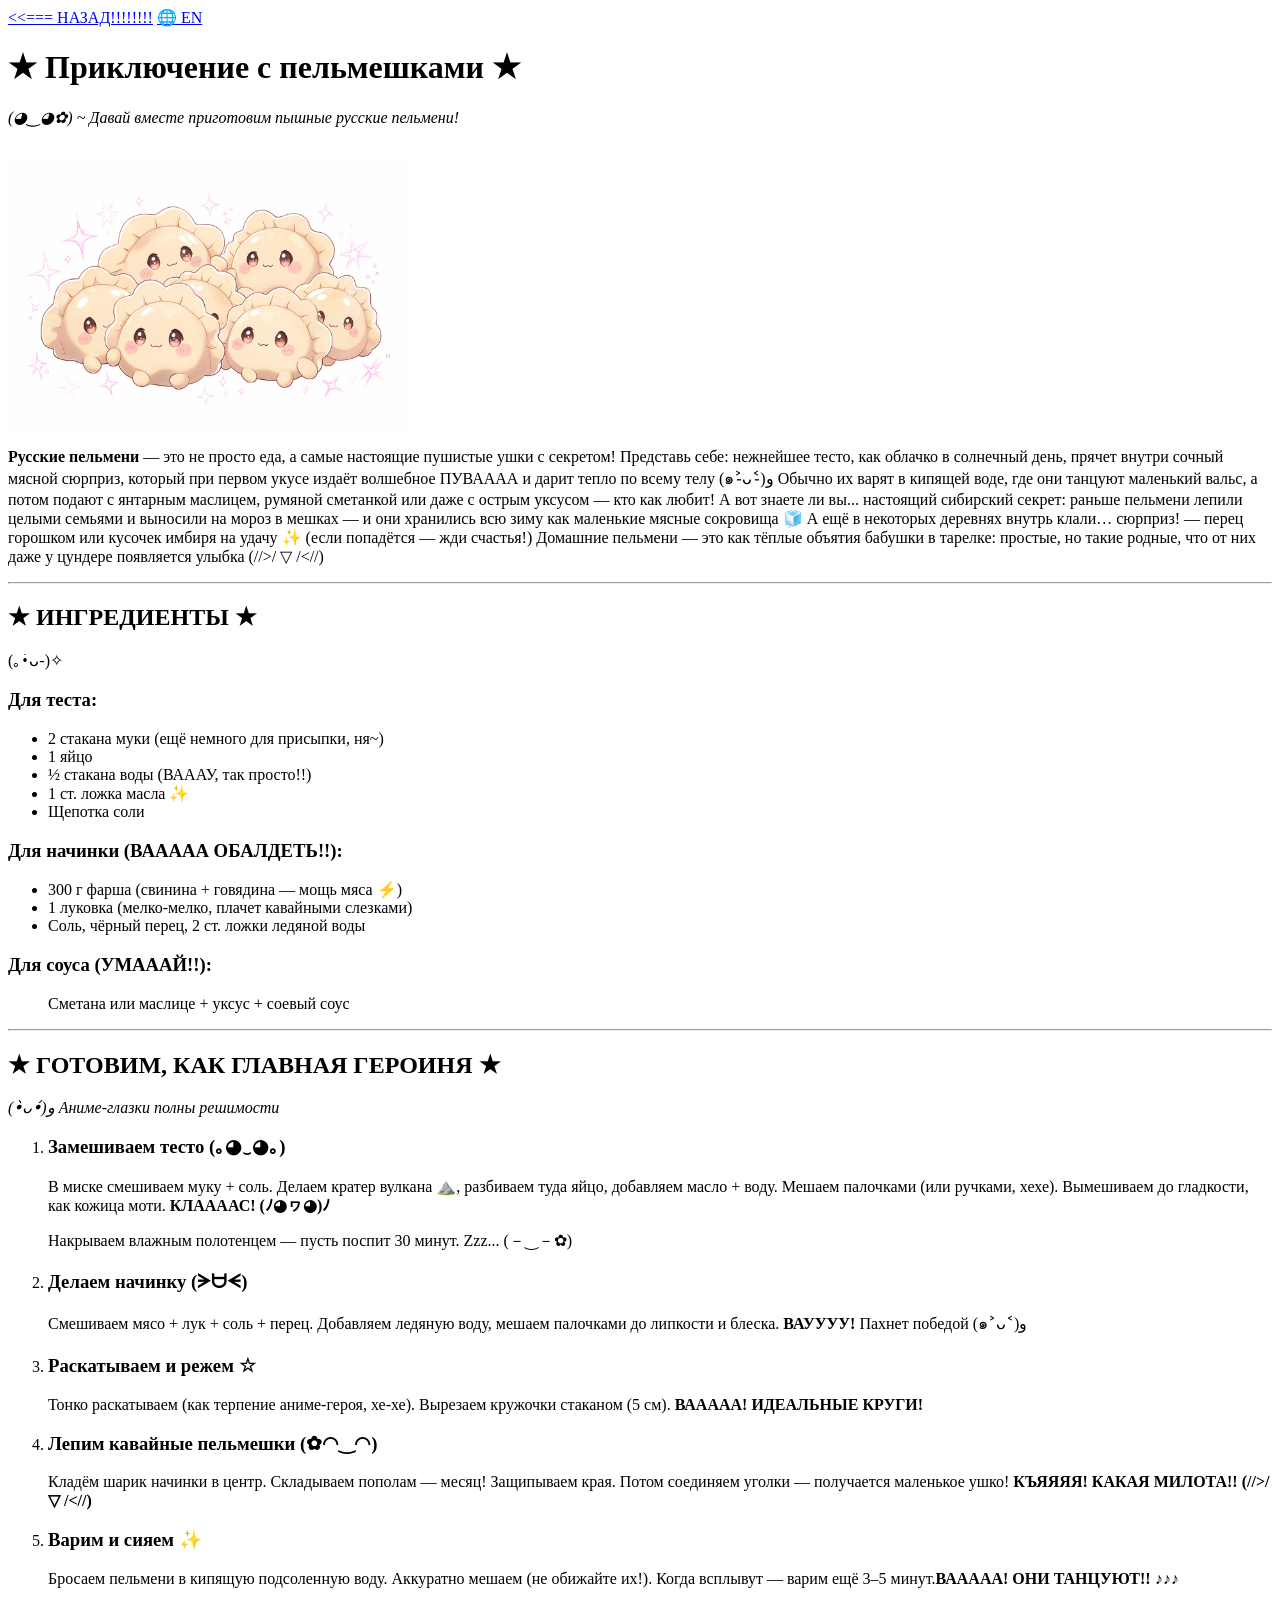
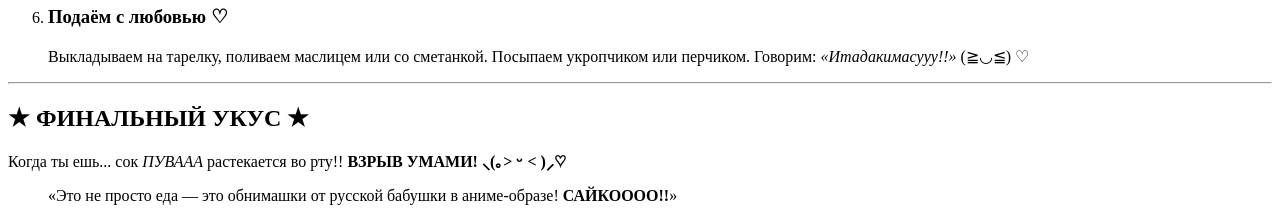
<file: ru/recipes/pelmeni.html>
<!DOCTYPE html>
<html lang="ru">
<head>
    <meta charset="UTF-8">
    <meta name="viewport" content="width=device-width, initial-scale=1.0">
    <title>ПЕЛЬМЕНИ!!! 🥟</title>
</head>
<body>
    <a href="../index.html"> &lt;&lt;=== НАЗАД!!!!!!!!</a>
    <a href="../../recipes/pelmeni.html">🌐 EN</a>
    <h1>★ Приключение с пельмешками ★</h1>
    <p><em>(◕‿◕✿) ~ Давай вместе приготовим пышные русские пельмени!</em></p>
    <br>
    <img src="../../images/pelmeni.png" width="400" alt="Милые аниме пельмешки!!!!!~">
    <br>
    <p><strong>Русские пельмени</strong> — это не просто еда, а самые настоящие пушистые ушки с секретом!
    Представь себе: нежнейшее тесто, как облачко в солнечный день, прячет внутри сочный мясной сюрприз,
    который при первом укусе издаёт волшебное ПУВАААА и дарит тепло по всему телу (๑˃̵ᴗ˂̵)و Обычно их варят
    в кипящей воде, где они танцуют маленький вальс, а потом подают с янтарным маслицем, румяной сметанкой
    или даже с острым уксусом — кто как любит! А вот знаете ли вы... настоящий сибирский секрет: раньше
    пельмени лепили целыми семьями и выносили на мороз в мешках — и они хранились всю зиму как маленькие
    мясные сокровища 🧊 А ещё в некоторых деревнях внутрь клали… сюрприз! — перец горошком или кусочек
    имбиря на удачу ✨ (если попадётся — жди счастья!) Домашние пельмени — это как тёплые объятия бабушки
    в тарелке: простые, но такие родные, что от них даже у цундере появляется улыбка (&#47;&#47;&gt;&#47; ▽ &#47;&lt;&#47;&#47;)</p>


    <hr>

    <h2>★ ИНГРЕДИЕНТЫ ★</h2>
    <p>(｡•̀ᴗ-)✧</p>

    <h3>Для теста:</h3>
    <ul>
        <li>2 стакана муки (ещё немного для присыпки, ня~)</li>
        <li>1 яйцо</li>
        <li>½ стакана воды (ВАААУ, так просто!!)</li>
        <li>1 ст. ложка масла ✨</li>
        <li>Щепотка соли</li>
    </ul>

    <h3>Для начинки (ВААААА ОБАЛДЕТЬ!!):</h3>
    <ul>
        <li>300 г фарша (свинина + говядина — мощь мяса ⚡)</li>
        <li>1 луковка (мелко-мелко, плачет кавайными слезками)</li>
        <li>Соль, чёрный перец, 2 ст. ложки ледяной воды</li>
    </ul>

    <h3>Для соуса (УМАААЙ!!):</h3>
    <ul>
        Сметана или маслице + уксус + соевый соус
    </ul>

    <hr>

    <h2>★ ГОТОВИМ, КАК ГЛАВНАЯ ГЕРОИНЯ ★</h2>
    <p><em>(•̀ᴗ•́)و Аниме-глазки полны решимости</em></p>
    <ol>
        <li>
        <h3>Замешиваем тесто (｡◕‿◕｡)</h3>
        <p>В миске смешиваем муку + соль. Делаем кратер вулкана ⛰️, разбиваем туда яйцо, добавляем
        масло + воду. Мешаем палочками (или ручками, хехе). Вымешиваем до гладкости, как кожица моти.
        <strong>КЛААААС! (ﾉ◕ヮ◕)ﾉ</strong></p>
        <p>Накрываем влажным полотенцем — пусть поспит 30 минут. Zzz... (－‿－✿)</p>
        </li>

        <li>
            <h3>Делаем начинку (ᗒᗨᗕ)</h3>
            <p>Смешиваем мясо + лук + соль + перец. Добавляем ледяную воду, мешаем палочками
            до липкости и блеска. <strong>ВАУУУУ!</strong> Пахнет победой (๑˃ᴗ˂)ﻭ</p>
        </li>

        <li>
            <h3>Раскатываем и режем ☆</h3>
            <p>Тонко раскатываем (как терпение аниме-героя, хе-хе). Вырезаем кружочки стаканом
            (5 см). <strong>ВААААА! ИДЕАЛЬНЫЕ КРУГИ!</strong></p>
        </li>

        <li>
            <h3>Лепим кавайные пельмешки (✿◠‿◠)</h3>
            <p>Кладём шарик начинки в центр. Складываем пополам — месяц! Защипываем края.
            Потом соединяем уголки — получается маленькое ушко!
            <strong>КЪЯЯЯЯ! КАКАЯ МИЛОТА!! (&#47;&#47;&gt;&#47; ▽ &#47;&lt;&#47;&#47;)</strong></p>
            <!-- Да, именно так выглядит каомодзи (//>/ ▽ /<//) -->
        </li>

        <li>
            <h3>Варим и сияем ✨</h3>
            <p>Бросаем пельмени в кипящую подсоленную воду. Аккуратно мешаем (не обижайте их!).
            Когда всплывут — варим ещё 3–5 минут.<strong>ВААААА! ОНИ ТАНЦУЮТ!! ♪♪♪</strong></p>
        </li>

        <li>
            <h3>Подаём с любовью ♡</h3>
            <p>Выкладываем на тарелку, поливаем маслицем или со сметанкой. Посыпаем укропчиком
            или перчиком. Говорим: <em>«Итадакимасууу!!»</em> (≧◡≦) ♡</p>
        </li>
    </ol>

    <hr>

    <h2>★ ФИНАЛЬНЫЙ УКУС ★</h2>
    <p>Когда ты ешь... сок <em>ПУВААА</em> растекается во рту!!
    <strong>ВЗРЫВ УМАМИ! ⸜(｡&gt; ᵕ &lt; )⸝♡</strong></p>

    <blockquote>«Это не просто еда — это обнимашки от русской бабушки в аниме-образе! 
    <strong>САЙКОООО!!</strong>»</blockquote>
    <!-- Ну да, я писал рецепты через дипсиську. Вопросы? Я имею право поприкалываться -->
</body>
</html>
</file>
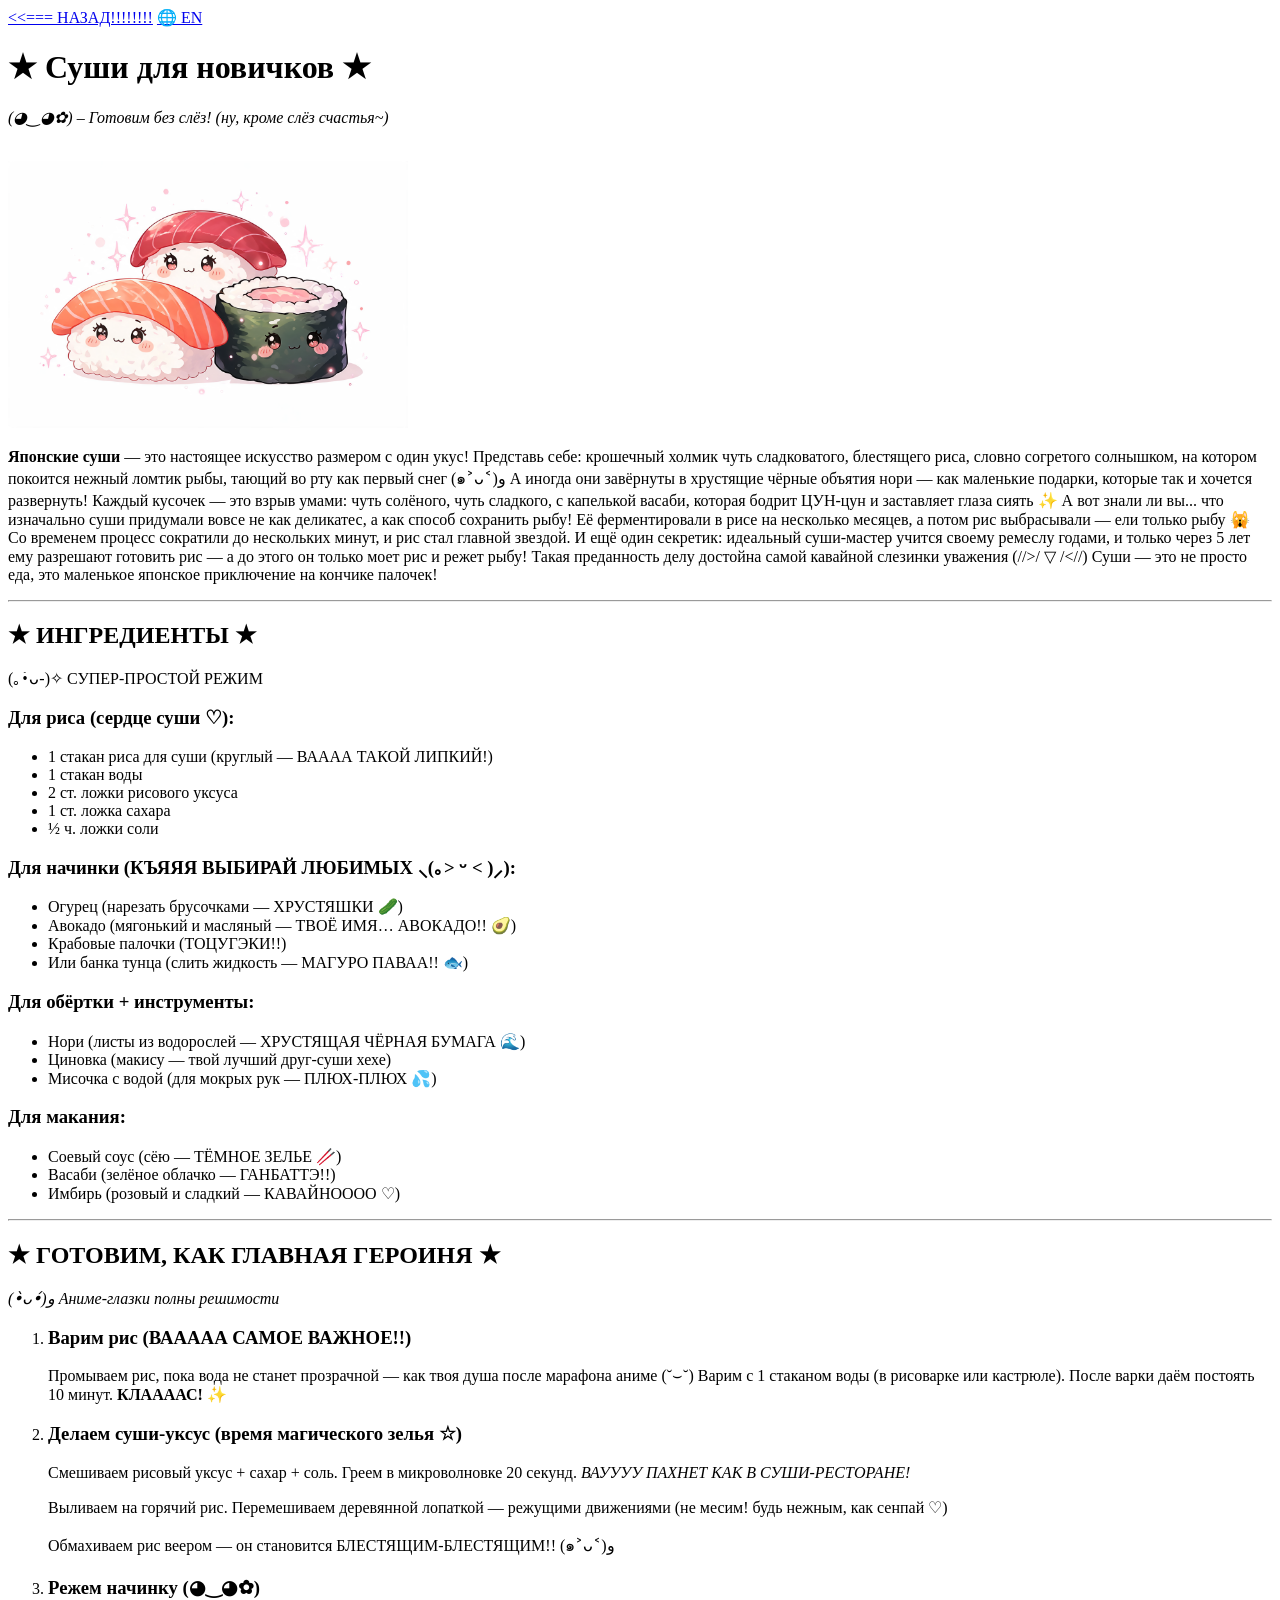
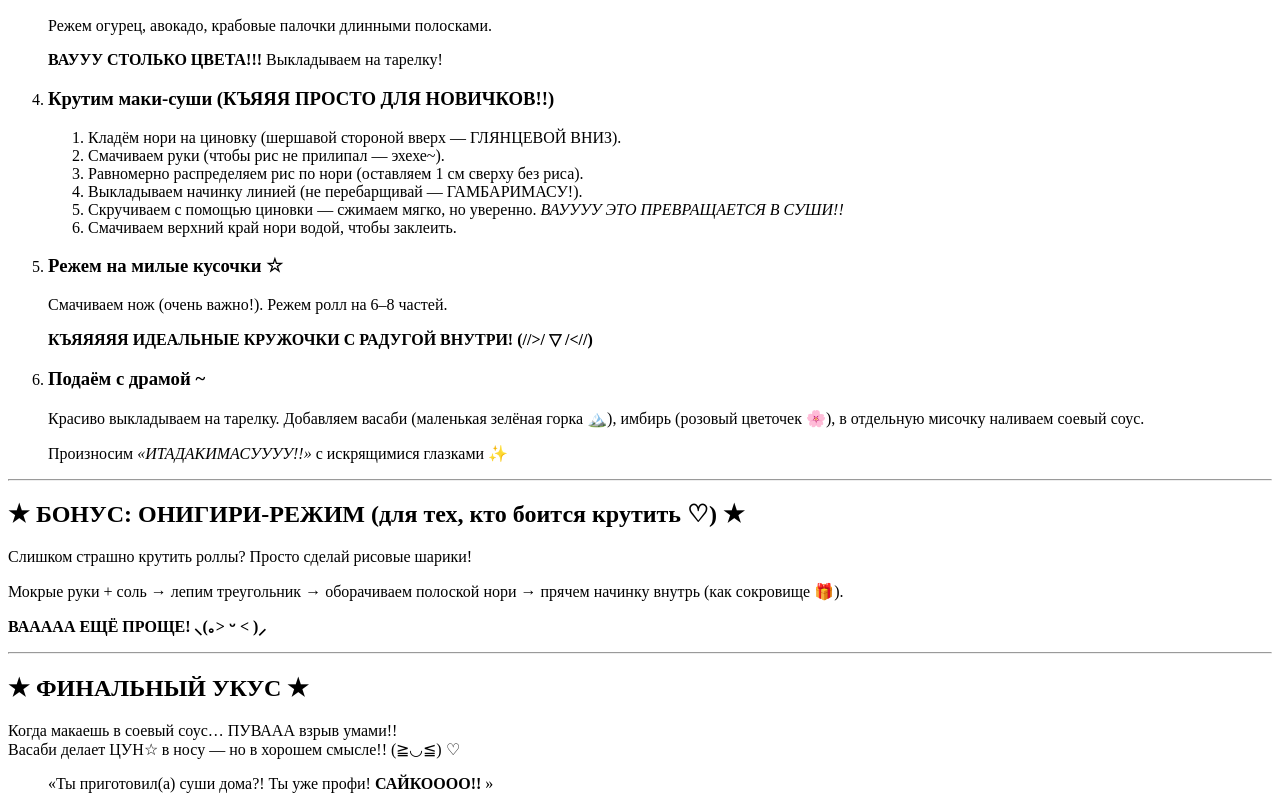
<file: ru/recipes/sushi.html>
<!DOCTYPE html>
<html lang="ru">
<head>
    <meta charset="UTF-8">
    <meta name="viewport" content="width=device-width, initial-scale=1.0">
    <title>SUSHI!!! 🍣🥢</title>
</head>
<body>
    <a href="../index.html"> &lt;&lt;=== НАЗАД!!!!!!!!</a>
    <a href="../../recipes/sushi.html">🌐 EN</a>
    <h1>★ Суши для новичков ★</h1>
    <p><em>(◕‿◕✿) – Готовим без слёз! (ну, кроме слёз счастья~)</em></p>
    <br>
    <img src="../../images/sushi.png" width="400" alt="Милые аниме суши!!!!!!~">
    <br>
    <p><strong>Японские суши</strong> — это настоящее искусство размером с один укус!
    Представь себе: крошечный холмик чуть сладковатого, блестящего риса, словно согретого
    солнышком, на котором покоится нежный ломтик рыбы, тающий во рту как первый снег (๑˃ᴗ˂)ﻭ 
    А иногда они завёрнуты в хрустящие чёрные объятия нори — как маленькие подарки, которые
    так и хочется развернуть! Каждый кусочек — это взрыв умами: чуть солёного, чуть сладкого,
    с капелькой васаби, которая бодрит ЦУН-цун и заставляет глаза сиять ✨ А вот знали ли вы...
    что изначально суши придумали вовсе не как деликатес, а как способ сохранить рыбу! Её
    ферментировали в рисе на несколько месяцев, а потом рис выбрасывали — ели только рыбу 🙀
    Со временем процесс сократили до нескольких минут, и рис стал главной звездой. И ещё один
    секретик: идеальный суши-мастер учится своему ремеслу годами, и только через 5 лет ему
    разрешают готовить рис — а до этого он только моет рис и режет рыбу! Такая преданность
    делу достойна самой кавайной слезинки уважения (&#47;&#47;&gt;&#47; ▽ &#47;&lt;&#47;&#47;)
    Суши — это не просто еда, это маленькое японское приключение на кончике палочек!</p>

    <hr>

    <h2>★ ИНГРЕДИЕНТЫ ★</h2>
    <p>(｡•̀ᴗ-)✧ СУПЕР-ПРОСТОЙ РЕЖИМ</p>

    <h3>Для риса (сердце суши ♡):</h3>
    <ul>
        <li>1 стакан риса для суши (круглый — ВАААА ТАКОЙ ЛИПКИЙ!)</li>
        <li>1 стакан воды</li>
        <li>2 ст. ложки рисового уксуса</li>
        <li>1 ст. ложка сахара</li>
        <li>½ ч. ложки соли</li>
    </ul>

    <h3>Для начинки (КЪЯЯЯ ВЫБИРАЙ ЛЮБИМЫХ ⸜(｡&gt; ᵕ &lt; )⸝):</h3>
    <ul>
        <li>Огурец (нарезать брусочками — ХРУСТЯШКИ 🥒)</li>
        <li>Авокадо (мягонький и масляный — ТВОЁ ИМЯ… АВОКАДО!! 🥑)</li>
        <li>Крабовые палочки (ТОЦУГЭКИ!!)</li>
        <li>Или банка тунца (слить жидкость — МАГУРО ПАВАА!! 🐟)</li>
    </ul>

    <h3>Для обёртки + инструменты:</h3>
    <ul>
        <li>Нори (листы из водорослей — ХРУСТЯЩАЯ ЧЁРНАЯ БУМАГА 🌊)</li>
        <li>Циновка (макису — твой лучший друг-суши хехе)</li>
        <li>Мисочка с водой (для мокрых рук — ПЛЮХ-ПЛЮХ 💦)</li>
    </ul>

    <h3>Для макания:</h3>
    <ul>
        <li>Соевый соус (сёю — ТЁМНОЕ ЗЕЛЬЕ 🥢)</li>
        <li>Васаби (зелёное облачко — ГАНБАТТЭ!!)</li>
        <li>Имбирь (розовый и сладкий — КАВАЙНОООО ♡)</li>
    </ul>

    <hr>

    <h2>★ ГОТОВИМ, КАК ГЛАВНАЯ ГЕРОИНЯ ★</h2>
    <p><em>(•̀ᴗ•́)و Аниме-глазки полны решимости</em></p>
    <ol>
        <li>
        <h3>Варим рис (ВААААА САМОЕ ВАЖНОЕ!!)</h3>
        <p>Промываем рис, пока вода не станет прозрачной — как твоя душа после марафона аниме (˘⌣˘)
        Варим с 1 стаканом воды (в рисоварке или кастрюле). После варки даём постоять 10 минут.
        <strong>КЛААААС! ✨</strong></p>
        </li>

        <li>
        <h3>Делаем суши-уксус (время магического зелья ☆)</h3>
        <p>Смешиваем рисовый уксус + сахар + соль. Греем в микроволновке 20 секунд.
        <em>ВАУУУУ ПАХНЕТ КАК В СУШИ-РЕСТОРАНЕ!</em></p>
        <p>Выливаем на горячий рис. Перемешиваем деревянной лопаткой — режущими движениями (не месим! будь нежным, как сенпай ♡)</p>
        <p>Обмахиваем рис веером — он становится БЛЕСТЯЩИМ-БЛЕСТЯЩИМ!! (๑˃ᴗ˂)ﻭ</p>
        </li>

        <li>
        <h3>Режем начинку (◕‿◕✿)</h3>
        <p>Режем огурец, авокадо, крабовые палочки длинными полосками.</p>
        <p><strong>ВАУУУ СТОЛЬКО ЦВЕТА!!!</strong> Выкладываем на тарелку!</p>
        </li>

        <li>
        <h3>Крутим маки-суши (КЪЯЯЯ ПРОСТО ДЛЯ НОВИЧКОВ!!)</h3>
            <ol>
                <li>Кладём нори на циновку (шершавой стороной вверх — ГЛЯНЦЕВОЙ ВНИЗ).</li>
                <li>Смачиваем руки (чтобы рис не прилипал — эхехе~).</li>
                <li>Равномерно распределяем рис по нори (оставляем 1 см сверху без риса).</li>
                <li>Выкладываем начинку линией (не перебарщивай — ГАМБАРИМАСУ!).</li>
                <li>Скручиваем с помощью циновки — сжимаем мягко, но уверенно. <em>ВАУУУУ ЭТО ПРЕВРАЩАЕТСЯ В СУШИ!!</em></li>
                <li>Смачиваем верхний край нори водой, чтобы заклеить.</li>
            </ol>
        </li>

        <li>
        <h3>Режем на милые кусочки ☆</h3>
        <p>Смачиваем нож (очень важно!). Режем ролл на 6–8 частей.</p>
        <p><strong>КЪЯЯЯЯЯ ИДЕАЛЬНЫЕ КРУЖОЧКИ С РАДУГОЙ ВНУТРИ! (&#47;&#47;&gt;&#47; ▽ &#47;&lt;&#47;&#47;)</strong></p>
        </li>

        <li>
        <h3>Подаём с драмой ~</h3>
        <p>Красиво выкладываем на тарелку. Добавляем васаби (маленькая зелёная горка 🏔️), имбирь (розовый цветочек 🌸),
        в отдельную мисочку наливаем соевый соус.</p>
        <p>Произносим <em>«ИТАДАКИМАСУУУУ!!»</em> с искрящимися глазками ✨</p>
        </li>
    </ol>

    <hr>

    <h2>★ БОНУС: ОНИГИРИ-РЕЖИМ (для тех, кто боится крутить ♡) ★</h2>

    <p>Слишком страшно крутить роллы? Просто сделай рисовые шарики!</p>
    <p>Мокрые руки + соль → лепим треугольник → оборачиваем полоской нори → прячем начинку внутрь (как сокровище 🎁).</p>
    <p><strong>ВААААА ЕЩЁ ПРОЩЕ! ⸜(｡&gt; ᵕ &lt; )⸝</strong></p>

    <hr>

    <h2>★ ФИНАЛЬНЫЙ УКУС ★</h2>
    <p>Когда макаешь в соевый соус… ПУВААА взрыв умами!!<br>
    Васаби делает ЦУН☆ в носу — но в хорошем смысле!! (≧◡≦) ♡</p>

    <blockquote>«Ты приготовил(а) суши дома?! Ты уже профи! <strong>САЙКОООО!!</strong> »</blockquote>
</body>
</html>
</file>
